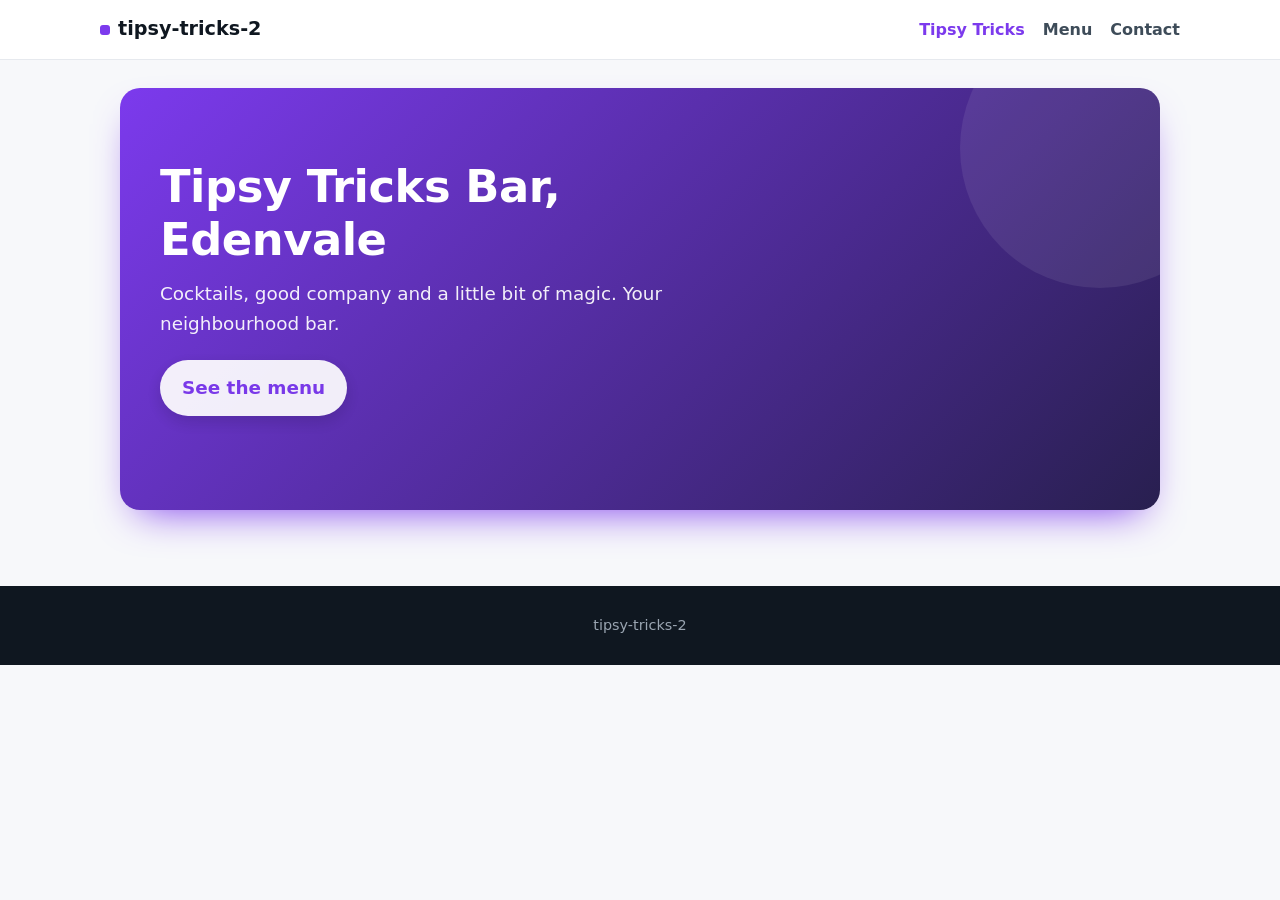
<file: tipsy-tricks-2/index.html>
<!doctype html><html lang="en"><head><meta charset="utf-8"><meta name="site-id" content="tipsy-tricks-2:v1"><meta name="description" content="Cocktails, good company and a little bit of magic. Your neighbourhood bar. | tipsy-tricks-2"><meta name="viewport" content="width=device-width,initial-scale=1"><title>Tipsy Tricks | tipsy-tricks-2</title><link rel="stylesheet" href="styles.css"><style>:root{--accent:#7c3aed;--soft:#eef7f2}</style></head><body><header><span class="brand">tipsy-tricks-2</span><nav><a href="index.html" aria-current="page">Tipsy Tricks</a><a href="menu/index.html">Menu</a><a href="contact/index.html">Contact</a></nav></header><main><section class="hero"><h1>Tipsy Tricks Bar, Edenvale</h1><p>Cocktails, good company and a little bit of magic. Your neighbourhood bar.</p><p class="ctas"><a class="btn" href="menu/index.html">See the menu</a></p></section></main><footer>tipsy-tricks-2</footer><script src="forms.js"></script></body></html>
</file>
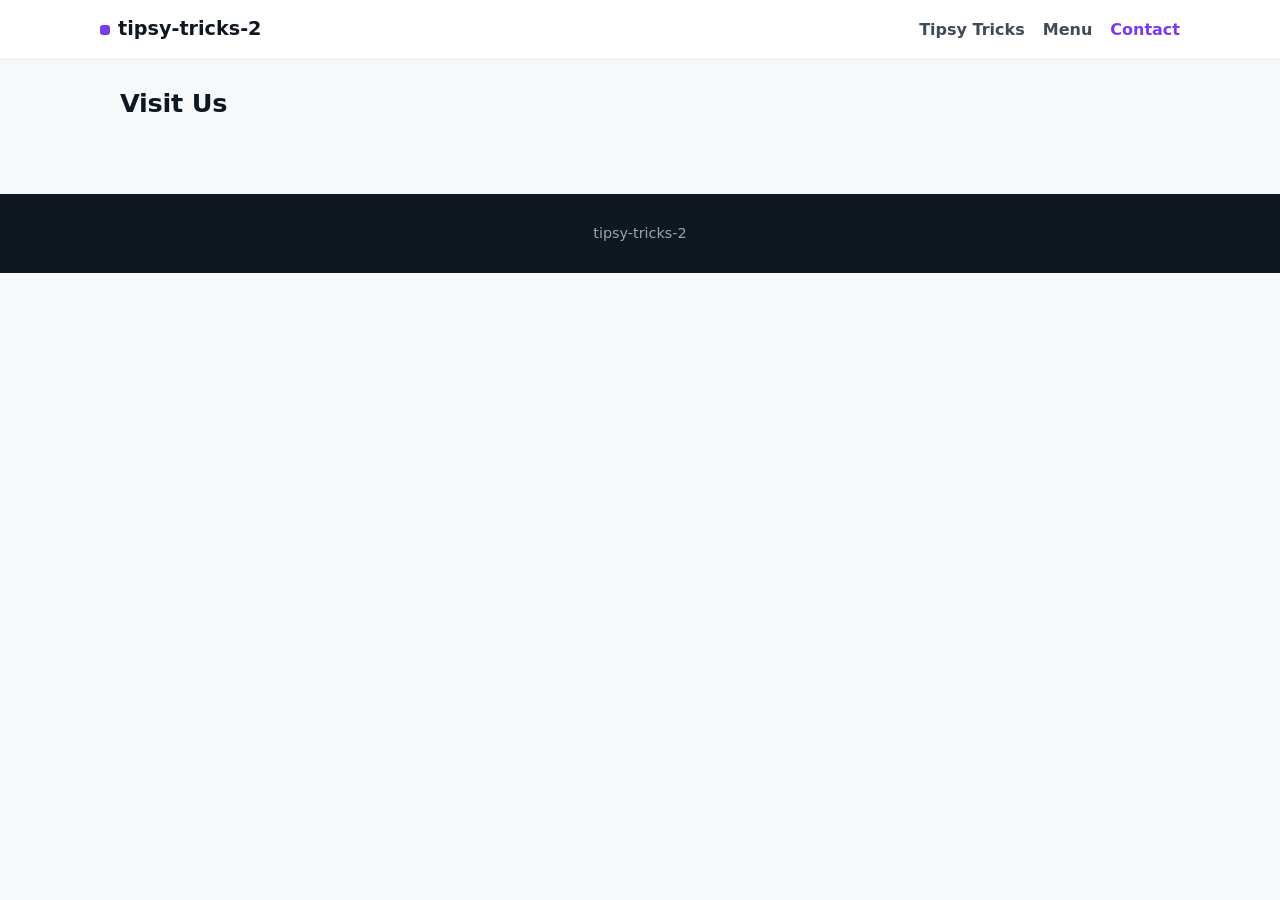
<file: tipsy-tricks-2/contact/index.html>
<!doctype html><html lang="en"><head><meta charset="utf-8"><meta name="site-id" content="tipsy-tricks-2:v1"><meta name="viewport" content="width=device-width,initial-scale=1"><title>Contact | tipsy-tricks-2</title><link rel="stylesheet" href="../styles.css"><style>:root{--accent:#7c3aed;--soft:#eef7f2}</style></head><body><header><span class="brand">tipsy-tricks-2</span><nav><a href="../index.html">Tipsy Tricks</a><a href="../menu/index.html">Menu</a><a href="../contact/index.html" aria-current="page">Contact</a></nav></header><main><section><h2>Visit Us</h2></section></main><footer>tipsy-tricks-2</footer><script src="../forms.js"></script></body></html>
</file>
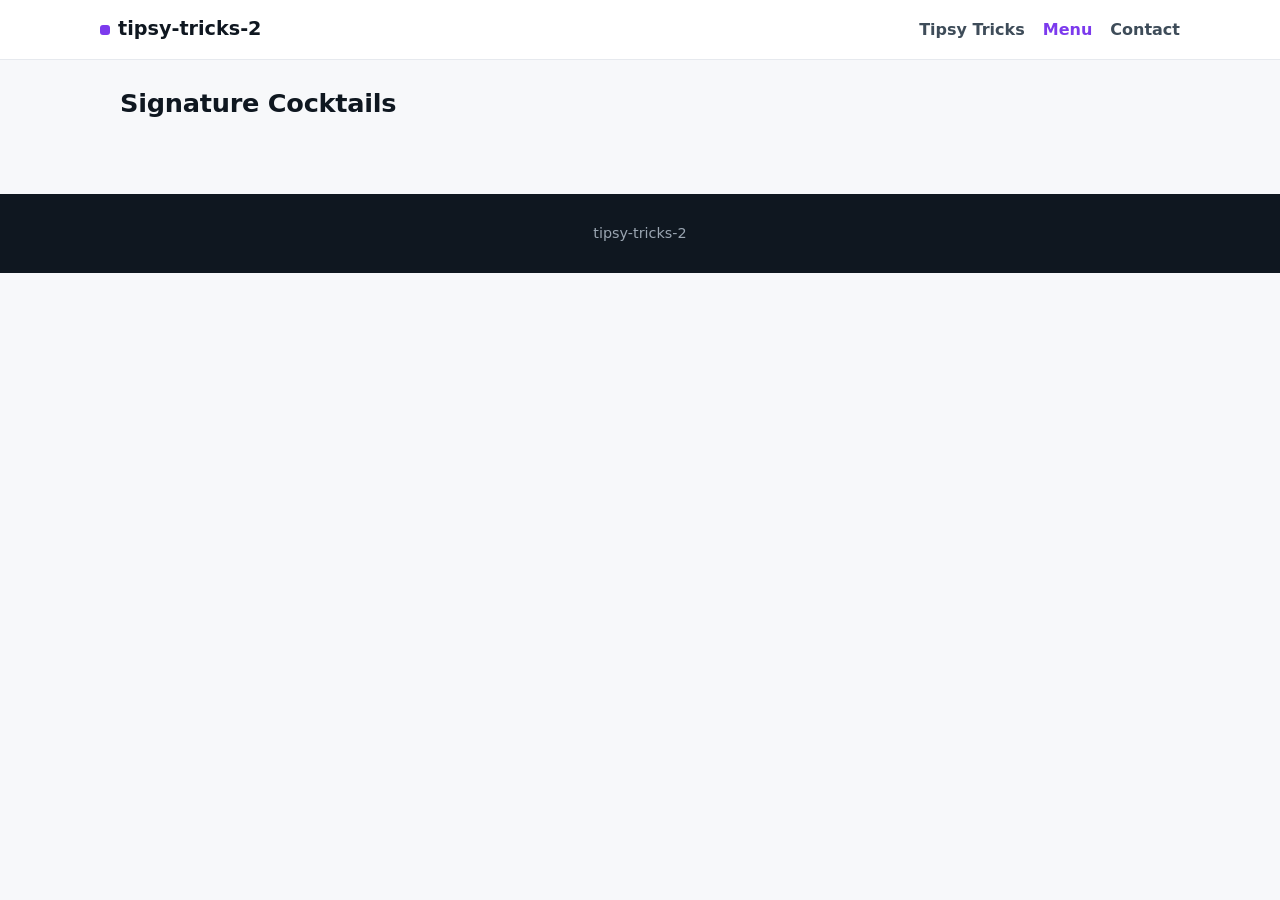
<file: tipsy-tricks-2/menu/index.html>
<!doctype html><html lang="en"><head><meta charset="utf-8"><meta name="site-id" content="tipsy-tricks-2:v1"><meta name="viewport" content="width=device-width,initial-scale=1"><title>Menu | tipsy-tricks-2</title><link rel="stylesheet" href="../styles.css"><style>:root{--accent:#7c3aed;--soft:#eef7f2}</style></head><body><header><span class="brand">tipsy-tricks-2</span><nav><a href="../index.html">Tipsy Tricks</a><a href="../menu/index.html" aria-current="page">Menu</a><a href="../contact/index.html">Contact</a></nav></header><main><section><h2>Signature Cocktails</h2></section></main><footer>tipsy-tricks-2</footer><script src="../forms.js"></script></body></html>
</file>
<file: tipsy-tricks-2/styles.css>
*{box-sizing:border-box}html{scroll-behavior:smooth}
body{margin:0;font-family:"Segoe UI",system-ui,-apple-system,Roboto,Arial,sans-serif;color:#18212b;background:#f7f8fa;line-height:1.6;-webkit-font-smoothing:antialiased}
a{color:var(--accent)}h1,h2,h3{line-height:1.2;letter-spacing:-.01em;color:#0f1720}h2{font-size:1.6rem;margin:0 0 18px}
header{position:sticky;top:0;z-index:5;display:flex;flex-wrap:wrap;gap:12px;align-items:center;justify-content:space-between;padding:14px max(20px,calc((100% - 1080px)/2));background:rgba(255,255,255,.92);backdrop-filter:blur(8px);border-bottom:1px solid #e6e9ee}
header .brand{font-weight:800;font-size:1.2rem;color:#0f1720}header .brand::before{content:"";display:inline-block;width:10px;height:10px;border-radius:3px;background:var(--accent);margin-right:8px;vertical-align:middle}
nav a{margin-left:18px;color:#3e4c59;text-decoration:none;font-weight:600}nav a:hover{color:var(--accent)}nav a[aria-current]{color:var(--accent)}
main{max-width:1080px;margin:0 auto;padding:28px 20px 8px}section{margin:0 0 44px}
.hero{position:relative;overflow:hidden;padding:72px 40px;border-radius:20px;color:#fff;background:linear-gradient(135deg,var(--accent),#0f1720 130%);box-shadow:0 18px 40px -18px var(--accent)}
.hero::after{content:"";position:absolute;right:-80px;top:-80px;width:280px;height:280px;border-radius:50%;background:rgba(255,255,255,.08)}
.hero h1{font-size:2.8rem;margin:0 0 12px;color:#fff;max-width:18ch}.hero p{color:#fff;font-size:1.15rem;max-width:52ch;opacity:.92;margin:0 0 22px}
.hero a,.btn{display:inline-block;background:#fff;color:var(--accent);padding:13px 22px;border-radius:999px;font-weight:700;text-decoration:none;box-shadow:0 6px 16px rgba(0,0,0,.15);transition:transform .15s}
.hero a:hover,.btn:hover{transform:translateY(-2px)}
.grid{display:grid;grid-template-columns:repeat(3,1fr);gap:18px}
.card{background:#fff;border:1px solid #e6e9ee;border-radius:14px;padding:22px;box-shadow:0 1px 2px rgba(16,24,40,.04);transition:box-shadow .2s,transform .2s;border-top:4px solid var(--accent)}
.card:hover{transform:translateY(-3px);box-shadow:0 12px 24px -12px rgba(16,24,40,.25)}.card h3{margin:0 0 8px;font-size:1.1rem}.card p{margin:0;color:#52606d}
section>p{max-width:65ch;color:#3e4c59}
.price{font-size:1.5rem;font-weight:800;color:var(--accent)}
form{display:grid;gap:10px;max-width:560px;background:#fff;padding:24px;border:1px solid #e6e9ee;border-radius:14px}label{font-weight:600;font-size:.95rem}
input,textarea{width:100%;padding:12px;border:1px solid #cbd2d9;border-radius:10px;font:inherit;background:#fbfcfd}input:focus,textarea:focus{outline:2px solid var(--accent);outline-offset:1px;border-color:transparent}
button{background:var(--accent);color:#fff;border:0;border-radius:999px;padding:13px 20px;font-weight:700;cursor:pointer;font:inherit;font-weight:700}button:hover{filter:brightness(1.08)}
details{background:#fff;border:1px solid #e6e9ee;border-radius:12px;padding:14px 18px;margin-bottom:10px}summary{font-weight:700;cursor:pointer}
.msg{padding:10px;border-radius:8px;display:none}.msg.ok{display:block;background:#e3f9e5}.msg.err{display:block;background:#ffe3e3}
footer{padding:28px 20px;color:#9aa5b1;background:#0f1720;text-align:center;font-size:.9rem;margin-top:24px}
.hp{position:absolute;left:-9999px;width:1px;height:1px;overflow:hidden}.ctas{display:flex;flex-wrap:wrap;gap:10px}
.hero a.ghost{background:transparent;color:#fff;box-shadow:inset 0 0 0 2px rgba(255,255,255,.7)}button:disabled{opacity:.6;cursor:wait}
.preview{background:#fff3c4;color:#513c06;padding:8px 12px;text-align:center;font-size:.85rem;font-weight:600}
@media (max-width:760px){.grid{grid-template-columns:1fr}.hero{padding:44px 22px;border-radius:14px}.hero h1{font-size:1.9rem}header{padding:12px 16px}nav a{margin:0 14px 0 0}main{padding:16px}}
</file>
